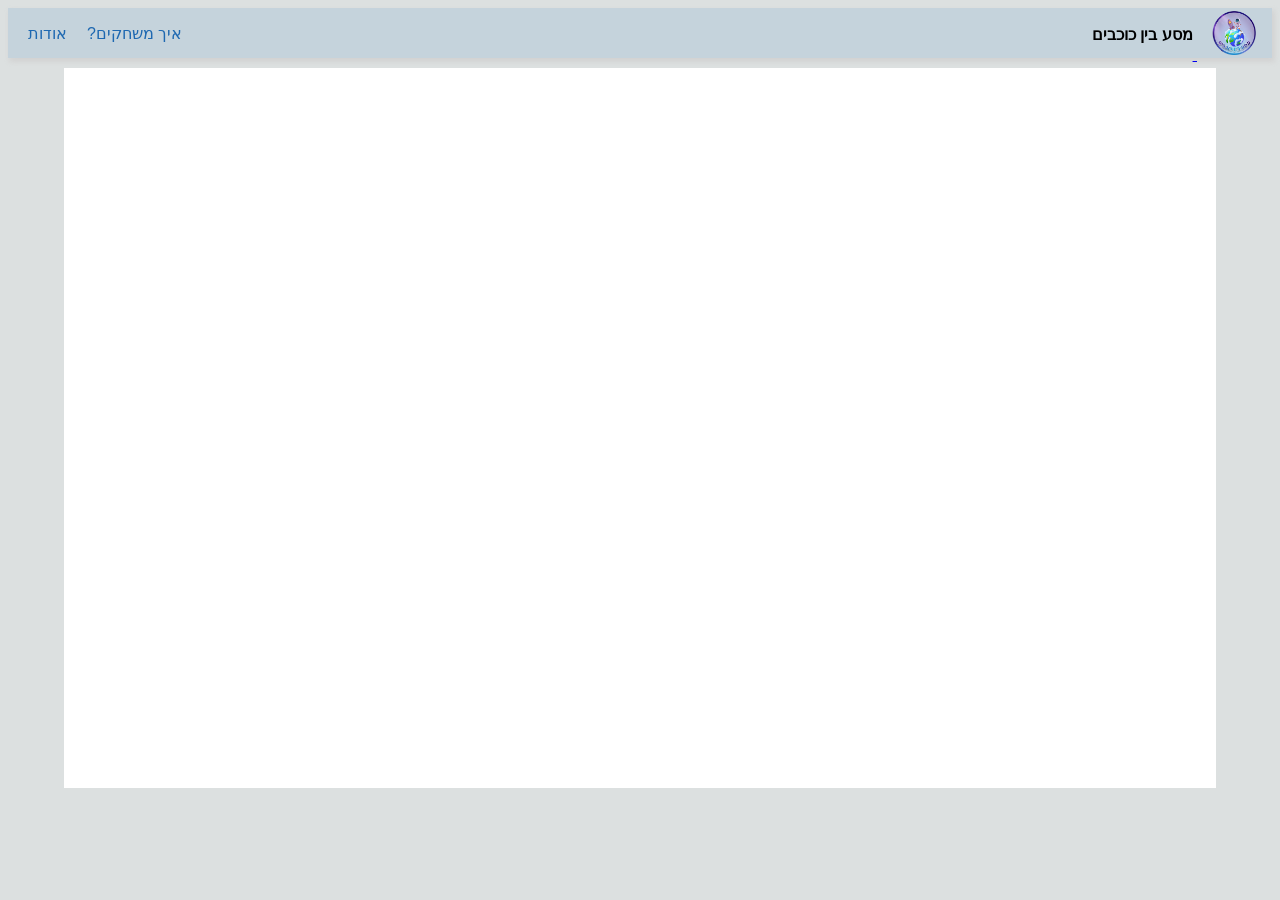
<file: index.html>
﻿<!doctype html>
<html lang="he">
<head>
    <meta charset="utf-8">
    <meta http-equiv="X-UA-Compatible" content="IE=edge">
    <meta name="viewport" content="width=device-width, initial-scale=1">
    <title>מסע בין כוכבים</title>
    <meta name="description" content="מסע בין כוכבים" />
    <meta name="keywords" content="מסע בין כוכבים, משחק, טכנולוגיות למידה,סביבות לימוד אינטרארטיביות" />
    <meta name="author" content="עדן אברמוביץ, חן כהן, גל מרדכי" />

    <!-- CSS -->

    <link href="תמונות/logo.png" rel="icon" />
    <link href="styles/myStyle.css" rel="stylesheet" />

    <!-- Scripts -->
    <!--jQuery library-->
    <script src="jScripts/jquery-1.12.0.min.js"></script>
    <!--הקוד שמפעיל את תפריט הניווט-->
    <script src="jScripts/myScript.js"></script>

</head>

<body>
    <div id="container">
        <header>
            <!--קישור לדף עצמו כדי להתחיל את המשחק מחדש בלחיצה על הלוגו-->
            <a href="indextest.html">
                <img id="logo" src="תמונות/לוגו.png"/> <!--הלוגו של המשחק שלכם-->
                <p>מסע בין כוכבים</p>
            </a>
            <!--תפריט הניווט בראש העמוד-->
            <nav>
                <ul>
                    <li><a class="about">אודות</a></li>
                    <li><a class="howToPlay">איך משחקים?</a></li>
                </ul>
            </nav>
        </header>
        <div id="aboutDiv" class="popUp bounceInDown hide">
            <a class="closeAbout">X</a>
            <img id="about" src="תמונות/about.png" />
            <p><a href="https://www.hit.ac.il/telem/overview">  הפקולטה לטכנולוגיות למידה </a> </p>
        </div>
        <div id="howToPlayDiv" class="popUp bounceInDown hide">
            <a class="closeHowToPlay">X</a>
            <img id="play" src="תמונות/how to play.png" />
            
        </div>

        <div id="gameArea" class="">
            <!--src = הקישור של דף המשחק שלכם (לא קובץ האנימייט)-->

            <iframe id="gameIframe" src="מסע בין כוכבים- גל מרדכי_ חן כהן ועדן אברמוביץ.html" frameBorder="0" allowfullscreen="">Browser not compatible.</iframe>
        </div>
    </div>
</body>

</html>
</file>
<file: styles/myStyle.css>
﻿body {
    /*background-color: #C1EDFF;*/
    /*background-color: white;*/
    background-color: #DCE0E0;
    font-family: 'Assistant', sans-serif;
}

iframe {
    border: 0;
    height: 100%;
    left: 0;
    position: absolute;
    top: 0;
    width: 100%;
}

#gameArea {
    overflow: hidden;
    position: relative;
    height: 80vh;
    width: 90vw;
    margin: 0 auto;
    margin-top:10px;
}

#about{
    width: 120%;
    height: 150%;
    margin-top:10px;
    margin-right:-80px;
    margin-bottom:-130px;
    display: block;
}

#play {
    width: 100%;
    height: 100%;
    margin-top: 10px;
    margin-right: -30px;
    margin-bottom: -100px;
    display: block;
}



.hide {
    display: none;
}

header {
    background-color: #C5D3DC;
    width: 100%;
    height: 50px;
    position: relative;
    direction: rtl;
    display: block;
    direction: rtl;
    box-shadow: 2px 3px 5px 1px lightgrey;
    z-index: 3;
}

    /*כותרת משחק*/
    header > a > p{

        font-family: 'Assistant', sans-serif;
        position: relative;
        font-weight:600;
        top: -20px;
        color: black;
        display: inline-block;
        direction: rtl;
    }

/*לוגו*/
#logo {
    width: 45px;
    height: 45px;
    margin-top:-3px;
    padding: 5px 15px;
    direction: rtl;
}

nav {
    margin-top: -75px;
    margin-left: 10px;
    direction: rtl;
}

    nav ul {
        list-style: none;
        direction: rtl;
    }

        nav ul li {
            display: inline-block;
            float: left;
            direction: rtl;
        }

            nav ul li a {
                display: block;
                color: rgb(30, 104, 177);
                text-align: center;
                padding: 3px 10px;
                font-weight: 400;
                font-size: 12pt;
                font-family: 'Assistant', sans-serif;
                direction: rtl;
                text-decoration: none;
            }

                nav ul li a:hover {
                    font-weight: 600;
                    cursor: pointer;
                    font-family: 'Assistant', sans-serif;
                    direction: rtl;
                    text-decoration: none;
                }

.popUp {
    background-color: white;
    width: 400px;
    position: fixed;
    top: 60px;
    z-index: 4;
    text-align: center;
    width: 700px;
    border-radius: 25px;
    padding: 10px;
    padding-bottom: 25px;
    right: 0;
    left: 0;
    margin-right: auto;
    margin-left: auto;
    direction: rtl;
    border: 1px solid black;
}

.bounceInDown {
    -webkit-animation-name: bounceInDown;
    animation-name: bounceInDown;
    -webkit-animation-duration: 1s;
    animation-duration: 1s;
    -webkit-animation-fill-mode: both;
    animation-fill-mode: both;
}

@-webkit-keyframes bounceInDown {
    0%, 60%, 75%, 90%, 100% {
        -webkit-transition-timing-function: cubic-bezier(0.215, 0.610, 0.355, 1.000);
        transition-timing-function: cubic-bezier(0.215, 0.610, 0.355, 1.000);
    }

    0% {
        opacity: 0;
        -webkit-transform: translate3d(0, -3000px, 0);
        transform: translate3d(0, -3000px, 0);
    }

    60% {
        opacity: 1;
        -webkit-transform: translate3d(0, 25px, 0);
        transform: translate3d(0, 25px, 0);
    }

    75% {
        -webkit-transform: translate3d(0, -10px, 0);
        transform: translate3d(0, -10px, 0);
    }

    90% {
        -webkit-transform: translate3d(0, 5px, 0);
        transform: translate3d(0, 5px, 0);
    }

    100% {
        -webkit-transform: none;
        transform: none;
    }
}

@keyframes bounceInDown {
    0%, 60%, 75%, 90%, 100% {
        -webkit-transition-timing-function: cubic-bezier(0.215, 0.610, 0.355, 1.000);
        transition-timing-function: cubic-bezier(0.215, 0.610, 0.355, 1.000);
    }

    0% {
        opacity: 0;
        -webkit-transform: translate3d(0, -3000px, 0);
        transform: translate3d(0, -3000px, 0);
    }

    60% {
        opacity: 1;
        -webkit-transform: translate3d(0, 25px, 0);
        transform: translate3d(0, 25px, 0);
    }

    75% {
        -webkit-transform: translate3d(0, -10px, 0);
        transform: translate3d(0, -10px, 0);
    }

    90% {
        -webkit-transform: translate3d(0, 5px, 0);
        transform: translate3d(0, 5px, 0);
    }

    100% {
        -webkit-transform: none;
        transform: none;
    }
}
</file>
